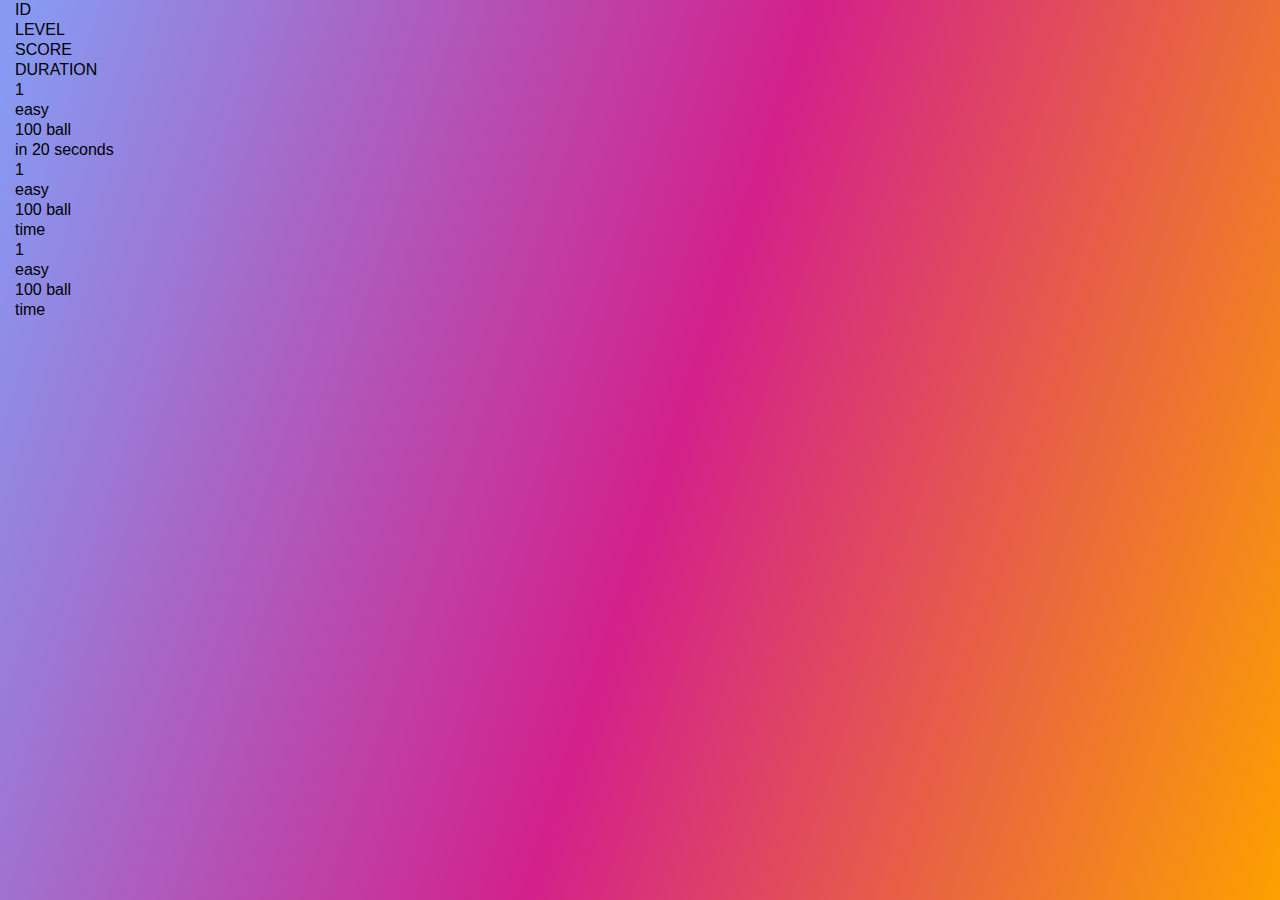
<file: reting.html>
<!DOCTYPE html>
<html lang="en">

<head>
    <meta charset="UTF-8">
    <meta http-equiv="X-UA-Compatible" content="IE=edge">
    <meta name="viewport" content="width=device-width, initial-scale=1.0">
    <link rel="preconnect" href="https://fonts.googleapis.com">
    <link rel="preconnect" href="https://fonts.gstatic.com" crossorigin>
    <link href="https://fonts.googleapis.com/css2?family=Rubik+Pixels&display=swap" rel="stylesheet">
    <link href="https://cdn.jsdelivr.net/npm/bootstrap@5.3.0-alpha3/dist/css/bootstrap.min.css" rel="stylesheet"
        integrity="sha384-KK94CHFLLe+nY2dmCWGMq91rCGa5gtU4mk92HdvYe+M/SXH301p5ILy+dN9+nJOZ" crossorigin="anonymous">
    <link rel="stylesheet" href="./css/style.css">
    <title>Reting</title>
</head>

<body>
    <main>
        <section class="container">
            <div class="tables">
                <ul class="tables__head head">
                    <li class="head__wrapper">
                        <p class="head__text tables__width"> ID</p>
                        <p class="head__text tables__width">LEVEL</p>
                        <p class="head__text tables__width">SCORE</p>
                        <p class="head__text tables__width">DURATION</p>
                    </li>
                </ul>
                <ul class="tables__bodys bodys">
                    <li class="bodys__wrapper">
                        <p class="bodys__text tables__width"> 1</p>
                        <p class="bodys__text tables__width"> easy </p>
                        <p class="bodys__text tables__width"> 100 ball</p>
                        <p class="bodys__text tables__width"> in 20 seconds</p>
                    </li>
                    <li class="bodys__wrapper">
                        <p class="bodys__text tables__width"> 1</p>
                        <p class="bodys__text tables__width"> easy </p>
                        <p class="bodys__text tables__width"> 100 ball</p>
                        <p class="bodys__text tables__width"> time</p>
                    </li>
                    <li class="bodys__wrapper">
                        <p class="bodys__text tables__width"> 1</p>
                        <p class="bodys__text tables__width"> easy </p>
                        <p class="bodys__text tables__width"> 100 ball</p>
                        <p class="bodys__text tables__width"> time</p>
                    </li>
                </ul>
            </div>
        </section>
    </main>
</body>

</html>
</file>
<file: css/style.css>
/*! normalize.css v8.0.1 | MIT License | github.com/necolas/normalize.css */
/* Document
   ========================================================================== */
/**
 * 1. Correct the line height in all browsers.
 * 2. Prevent adjustments of font size after orientation changes in iOS.
 */
html {
  line-height: 1.15;
  /* 1 */
  -webkit-text-size-adjust: 100%;
  /* 2 */
}

/* Sections
     ========================================================================== */
/**
   * Remove the margin in all browsers.
   */
body {
  margin: 0;
}

/**
   * Render the `main` element consistently in IE.
   */
main {
  display: block;
}

/**
   * Correct the font size and margin on `h1` elements within `section` and
   * `article` contexts in Chrome, Firefox, and Safari.
   */
h1 {
  font-size: 2em;
  margin: 0.67em 0;
}

/* Grouping content
     ========================================================================== */
/**
   * 1. Add the correct box sizing in Firefox.
   * 2. Show the overflow in Edge and IE.
   */
hr {
  box-sizing: content-box;
  /* 1 */
  height: 0;
  /* 1 */
  overflow: visible;
  /* 2 */
}

/**
   * 1. Correct the inheritance and scaling of font size in all browsers.
   * 2. Correct the odd `em` font sizing in all browsers.
   */
pre {
  font-family: monospace, monospace;
  /* 1 */
  font-size: 1em;
  /* 2 */
}

/* Text-level semantics
     ========================================================================== */
/**
   * Remove the gray background on active links in IE 10.
   */
a {
  background-color: transparent;
}

/**
   * 1. Remove the bottom border in Chrome 57-
   * 2. Add the correct text decoration in Chrome, Edge, IE, Opera, and Safari.
   */
abbr[title] {
  border-bottom: none;
  /* 1 */
  text-decoration: underline;
  /* 2 */
  text-decoration: underline dotted;
  /* 2 */
}

/**
   * Add the correct font weight in Chrome, Edge, and Safari.
   */
b,
strong {
  font-weight: bolder;
}

/**
   * 1. Correct the inheritance and scaling of font size in all browsers.
   * 2. Correct the odd `em` font sizing in all browsers.
   */
code,
kbd,
samp {
  font-family: monospace, monospace;
  /* 1 */
  font-size: 1em;
  /* 2 */
}

/**
   * Add the correct font size in all browsers.
   */
small {
  font-size: 80%;
}

/**
   * Prevent `sub` and `sup` elements from affecting the line height in
   * all browsers.
   */
sub,
sup {
  font-size: 75%;
  line-height: 0;
  position: relative;
  vertical-align: baseline;
}

sub {
  bottom: -0.25em;
}

sup {
  top: -0.5em;
}

/* Embedded content
     ========================================================================== */
/**
   * Remove the border on images inside links in IE 10.
   */
img {
  border-style: none;
}

/* Forms
     ========================================================================== */
/**
   * 1. Change the font styles in all browsers.
   * 2. Remove the margin in Firefox and Safari.
   */
button,
input,
optgroup,
select,
textarea {
  font-family: inherit;
  /* 1 */
  font-size: 100%;
  /* 1 */
  line-height: 1.15;
  /* 1 */
  margin: 0;
  /* 2 */
}

/**
   * Show the overflow in IE.
   * 1. Show the overflow in Edge.
   */
button,
input {
  /* 1 */
  overflow: visible;
}

/**
   * Remove the inheritance of text transform in Edge, Firefox, and IE.
   * 1. Remove the inheritance of text transform in Firefox.
   */
button,
select {
  /* 1 */
  text-transform: none;
}

/**
   * Correct the inability to style clickable types in iOS and Safari.
   */
button,
[type=button],
[type=reset],
[type=submit] {
  -webkit-appearance: button;
}

/**
   * Remove the inner border and padding in Firefox.
   */
button::-moz-focus-inner,
[type=button]::-moz-focus-inner,
[type=reset]::-moz-focus-inner,
[type=submit]::-moz-focus-inner {
  border-style: none;
  padding: 0;
}

/**
   * Restore the focus styles unset by the previous rule.
   */
button:-moz-focusring,
[type=button]:-moz-focusring,
[type=reset]:-moz-focusring,
[type=submit]:-moz-focusring {
  outline: 1px dotted ButtonText;
}

/**
   * Correct the padding in Firefox.
   */
fieldset {
  padding: 0.35em 0.75em 0.625em;
}

/**
   * 1. Correct the text wrapping in Edge and IE.
   * 2. Correct the color inheritance from `fieldset` elements in IE.
   * 3. Remove the padding so developers are not caught out when they zero out
   *    `fieldset` elements in all browsers.
   */
legend {
  box-sizing: border-box;
  /* 1 */
  color: inherit;
  /* 2 */
  display: table;
  /* 1 */
  max-width: 100%;
  /* 1 */
  padding: 0;
  /* 3 */
  white-space: normal;
  /* 1 */
}

/**
   * Add the correct vertical alignment in Chrome, Firefox, and Opera.
   */
progress {
  vertical-align: baseline;
}

/**
   * Remove the default vertical scrollbar in IE 10+.
   */
textarea {
  overflow: auto;
}

/**
   * 1. Add the correct box sizing in IE 10.
   * 2. Remove the padding in IE 10.
   */
[type=checkbox],
[type=radio] {
  box-sizing: border-box;
  /* 1 */
  padding: 0;
  /* 2 */
}

/**
   * Correct the cursor style of increment and decrement buttons in Chrome.
   */
[type=number]::-webkit-inner-spin-button,
[type=number]::-webkit-outer-spin-button {
  height: auto;
}

/**
   * 1. Correct the odd appearance in Chrome and Safari.
   * 2. Correct the outline style in Safari.
   */
[type=search] {
  -webkit-appearance: textfield;
  /* 1 */
  outline-offset: -2px;
  /* 2 */
}

/**
   * Remove the inner padding in Chrome and Safari on macOS.
   */
[type=search]::-webkit-search-decoration {
  -webkit-appearance: none;
}

/**
   * 1. Correct the inability to style clickable types in iOS and Safari.
   * 2. Change font properties to `inherit` in Safari.
   */
::-webkit-file-upload-button {
  -webkit-appearance: button;
  /* 1 */
  font: inherit;
  /* 2 */
}

/* Interactive
     ========================================================================== */
/*
   * Add the correct display in Edge, IE 10+, and Firefox.
   */
details {
  display: block;
}

/*
   * Add the correct display in all browsers.
   */
summary {
  display: list-item;
}

/* Misc
     ========================================================================== */
/**
   * Add the correct display in IE 10+.
   */
template {
  display: none;
}

/**
   * Add the correct display in IE 10.
   */
[hidden] {
  display: none;
}

/* GENERAL */
* {
  box-sizing: border-box;
}

html {
  height: 100%;
  scroll-behavior: smooth;
}

body {
  display: flex;
  flex-direction: column;
  height: 100vh;
  margin: 0;
  padding: 0;
  font-family: "Arial", sans-serif;
  font-size: 16px;
  font-weight: 400;
  line-height: 20px;
  color: black;
  background-color: white;
  overflow-x: hidden;
}

img {
  display: block;
  height: auto;
}

h1,
h2,
h3,
h4,
h5,
h6,
p {
  margin: 0;
  padding: 0;
}

ul, li, a {
  list-style-type: none;
  text-decoration: none;
  margin: 0;
  padding: 0;
}

/* STICKY FOOTER */
.site-main {
  flex-grow: 1;
}

.visually-hidden {
  position: fixed;
  transform: scale(0);
}

.container {
  margin: 0 auto;
  padding: 0 15px;
  max-width: 1340px;
  width: 100%;
}

.header {
  background: linear-gradient(17.72deg, #FD5D65 7.16%, #EE0C87 89.56%);
}
.header .nav {
  display: flex;
  justify-content: space-between;
  align-items: center;
  padding: 12px 14px;
  width: 100%;
  height: 82px;
}
.header-buttons {
  padding: 0;
  margin: 0;
  display: flex;
  width: 45%;
  justify-content: space-between;
  align-items: center;
  list-style-type: none;
}

main {
  background: linear-gradient(107.86deg, #879AF2 1.88%, #D3208B 51.96%, #FDA000 100%);
  height: 100%;
}
main .disable-word {
  opacity: 0.8;
}
main .hero__inner {
  display: flex;
  flex-direction: column;
  align-items: center;
  row-gap: 22px;
  padding: 12px 0 42px;
  margin: 42px auto;
  border-radius: 34px;
  background: linear-gradient(217.72deg, #F453A2 7.16%, #8D18F3 89.56%);
}
main .hero-title {
  color: #26DE81;
  font-weight: bolder;
  font-size: 68px;
}
main .hero-levels {
  display: flex;
  gap: 42px;
  align-items: center;
  list-style-type: none;
  padding: 34px 76px;
  background: linear-gradient(107.86deg, #42E695 1.88%, #3BB2B8 100%);
  border-radius: 20px;
}
main .hero-level {
  width: 220px;
  height: 42px;
}
main .hero-level__easy {
  width: 100%;
  height: 100%;
  background: #FF8F4B !important;
  border-radius: 14px !important;
  color: white;
  font-weight: 500;
  font-size: 18px;
  letter-spacing: 1.5px;
  font-family: "Rubic Pixels";
}
main .hero-level__medium {
  width: 100%;
  height: 100%;
  background: linear-gradient(217.72deg, #F34BC8 7.16%, #B82AB2 89.56%) !important;
  border-radius: 14px !important;
  color: white;
  font-weight: 500;
  font-size: 18px;
  letter-spacing: 1.5px;
}
main .hero-level__hard {
  width: 100%;
  height: 100%;
  background: linear-gradient(217.72deg, #FD5D65 7.16%, #EE0C87 89.56%) !important;
  border-radius: 14px !important;
  color: white;
  font-weight: 500;
  font-size: 18px;
  letter-spacing: 1.5px;
}
main .game {
  display: none;
}
main .game__wrapper {
  display: flex;
  background: #e26767;
  border-radius: 15px;
}
main .game__wrapper .main-words {
  width: 50%;
  display: grid;
  grid-template-columns: repeat(3, 1fr);
  height: 100%;
  gap: 30px;
  border-right: 1px solid #FF8F4B;
  align-items: center;
  justify-items: center;
}
main .game__wrapper .uz-words {
  gap: 30px;
  width: 50%;
  display: grid;
  grid-template-columns: repeat(3, 1fr);
  align-items: center;
  justify-items: center;
  height: 100%;
}
main .game__btn {
  padding: 10px 30px;
  border-radius: 20%;
  background: rgb(179, 241, 55);
}
main .game__btn:hover {
  background: #09ff3f;
}
main .game__item {
  padding: 10px 20px;
}/*# sourceMappingURL=style.css.map */
</file>
